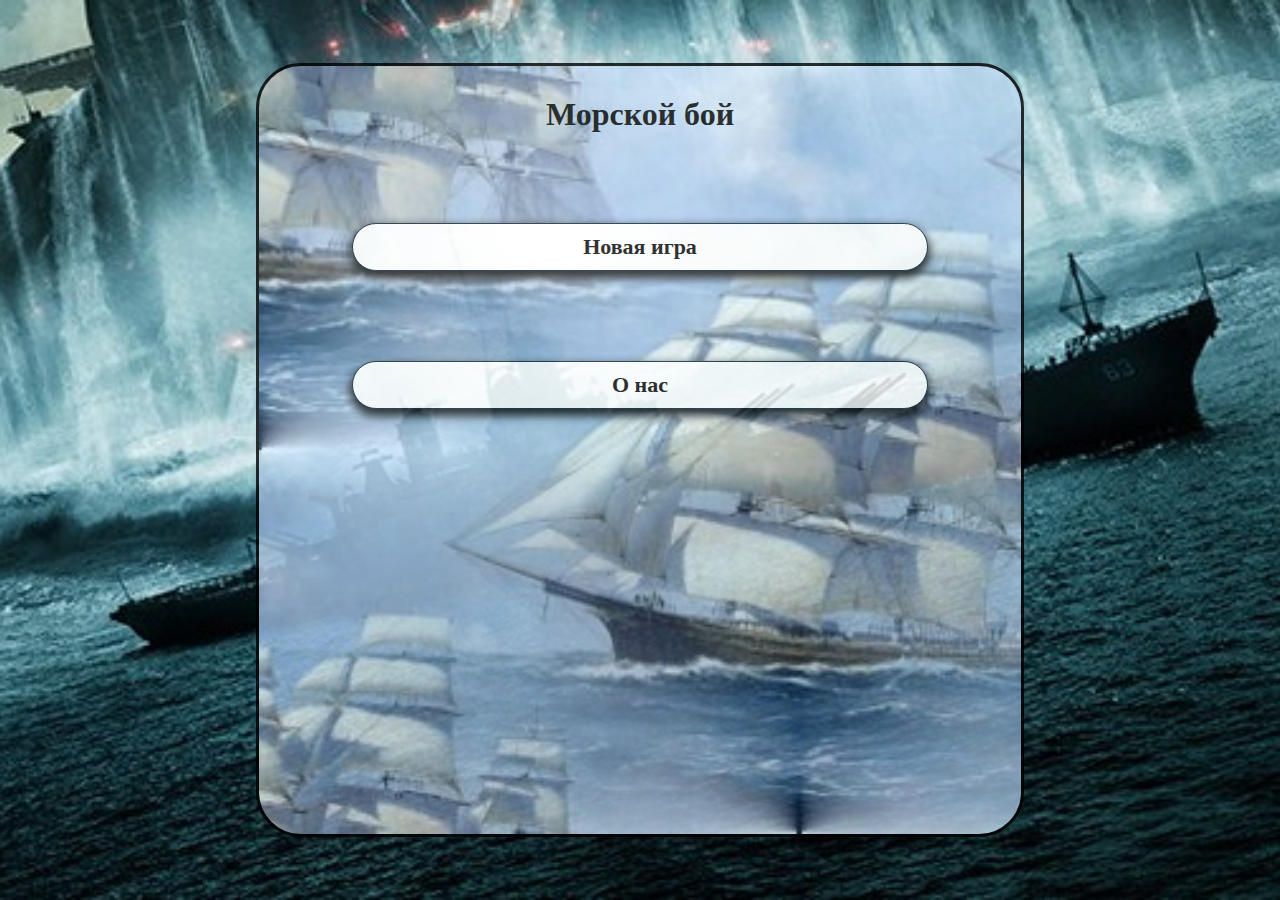
<file: index.html>
<!DOCTYPE html>
<html lang="en">
<head>
    <meta charset="UTF-8">
    <meta name="viewport" content="width=device-width, initial-scale=1.0">
    <link rel="stylesheet" href="static/css/style.css">
    <link rel="stylesheet" href="static/css/for_index.css">
    <link rel="icon" href="static/img/fav.jpg">
    <title>Морской бой</title>
    <script src="static/js/for_index.js" defer></script>
</head>
<body>
    <main class="main_view">
        <div id="menu">
            <h1>Морской бой</h1>
            <a id="start">Новая игра</a>
            <a id="about_us" href="static/html/about.html">О нас</a>
        </div>
    </main>
</body
</file>
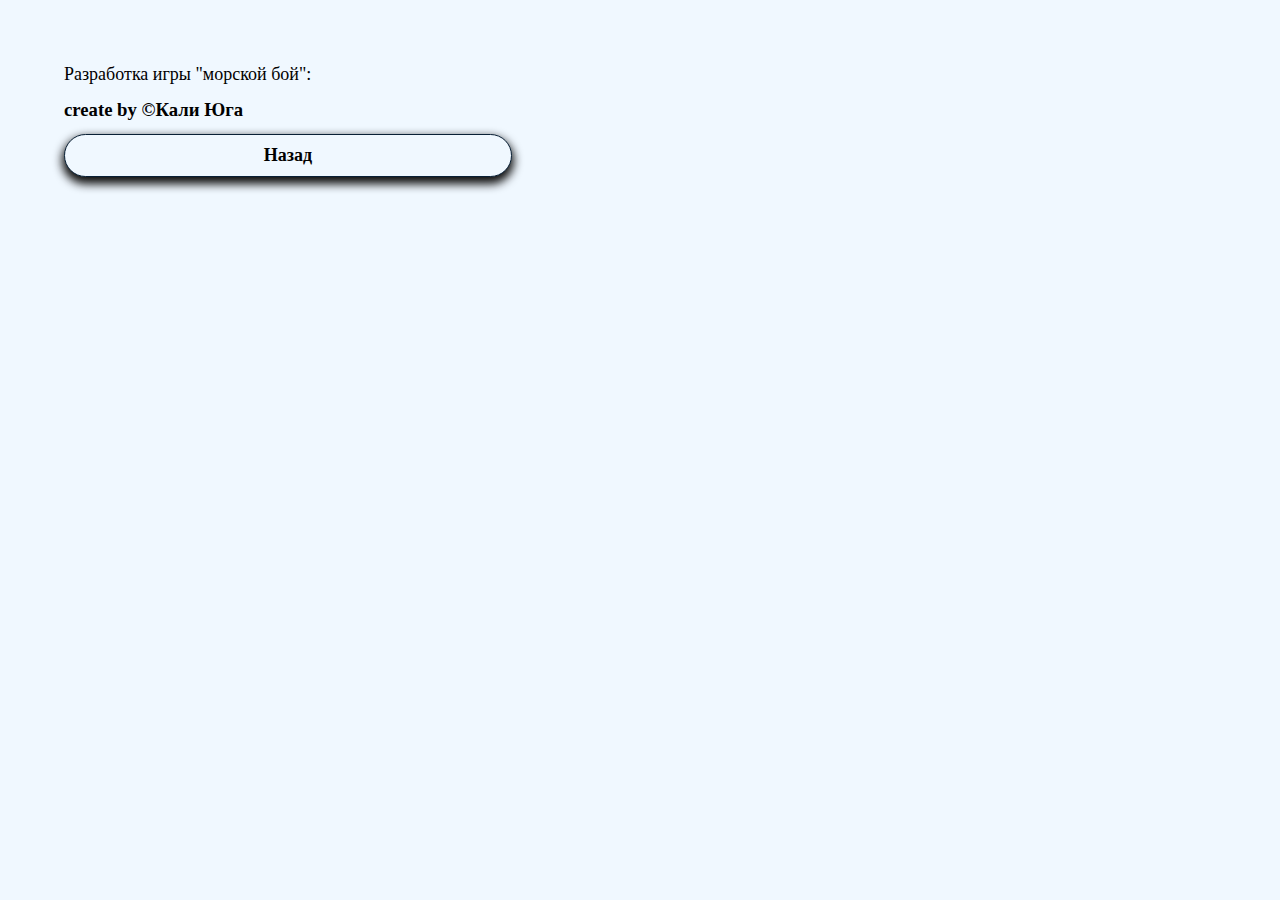
<file: static/html/about.html>
<!DOCTYPE html>
<html lang="en">
<head>
    <meta charset="UTF-8">
    <meta name="viewport" content="width=device-width, initial-scale=1.0">
    <link rel="stylesheet" href="../css/for_about.css">
    <link rel="stylesheet" href="../css/style.css">
    <link rel="icon" href="../img/fav.jpg">
    <title>о нас</title>
</head>
<body>
    <div class="about_main">
        <p>Разработка игры "морской бой": </p> 
        <h3>create by ©Кали Юга</h3> 
        <a id="back" href="../../index.html">Назад</a>
    </div>
</body>
</html>
</file>
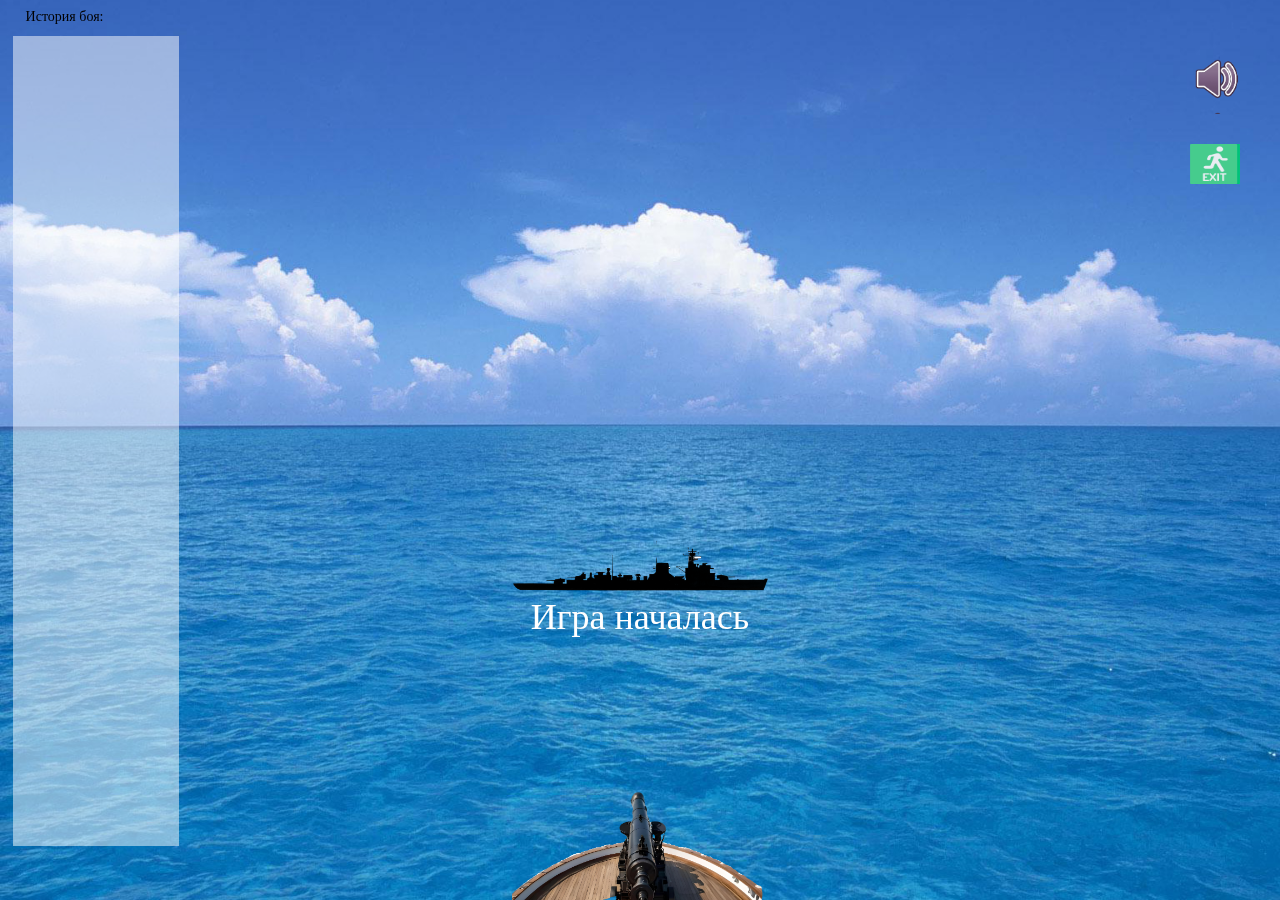
<file: static/html/game.html>
<!DOCTYPE html>
<html lang="en">
<head>
    <meta charset="UTF-8">
    <meta name="viewport" content="width=device-width, initial-scale=1.0">
    <link rel="stylesheet" href="../css/style.css">
    <link rel="stylesheet" href="../css/for_game.css">
    <link rel="icon" href="../img/fav.jpg">
    <title>Игра</title>
    <script src="../js/for_game.js" defer></script>
</head>
<body>
    <main class="main_game">
        <p id="log_title">История боя:</p>
        <div id="log_wrap"></div>

        <div class="space">
            <div id="grid_container"></div>    
            <div id="player_grid"></div>
        </div>

        <div class="info">
            <img id="sheap" src="../img/sheap.png" alt="photo">
            <p id="msg">Игра началась</p>
        </div>

        <div class="player">
            <img id="gun" src="../img/gn.png" alt="gun">
            <div id="helper">
                <p id="text">Нажмите на пушку</p>
                <p id="close">x</p>
            </div>
        </div>

        <div id="end_game">
            <p id="end">Конец игры</p>
            <h2 id="end_title">БИТВА ЗАВЕРШЕНА</h2>
            <a id="back" href="../../index.html">Вернуться в главное меню</a>
        </div>

        <div id="music_container">
            <audio id="audio"  loop preload="auto">
                <source src="../music/epic.mp3" type="audio/mpeg">
                Your browser does not support the audio element.
            </audio>
            <audio id="boom" src="../music/fire.mp3"  type="audio/mpeg">Your browser does not support the audio element.</audio>
        </div>

        <a id="exit_container">
            <img src="../img/exit.png" alt="">
        </a>
        
    </main>
</body>
</html>
</file>
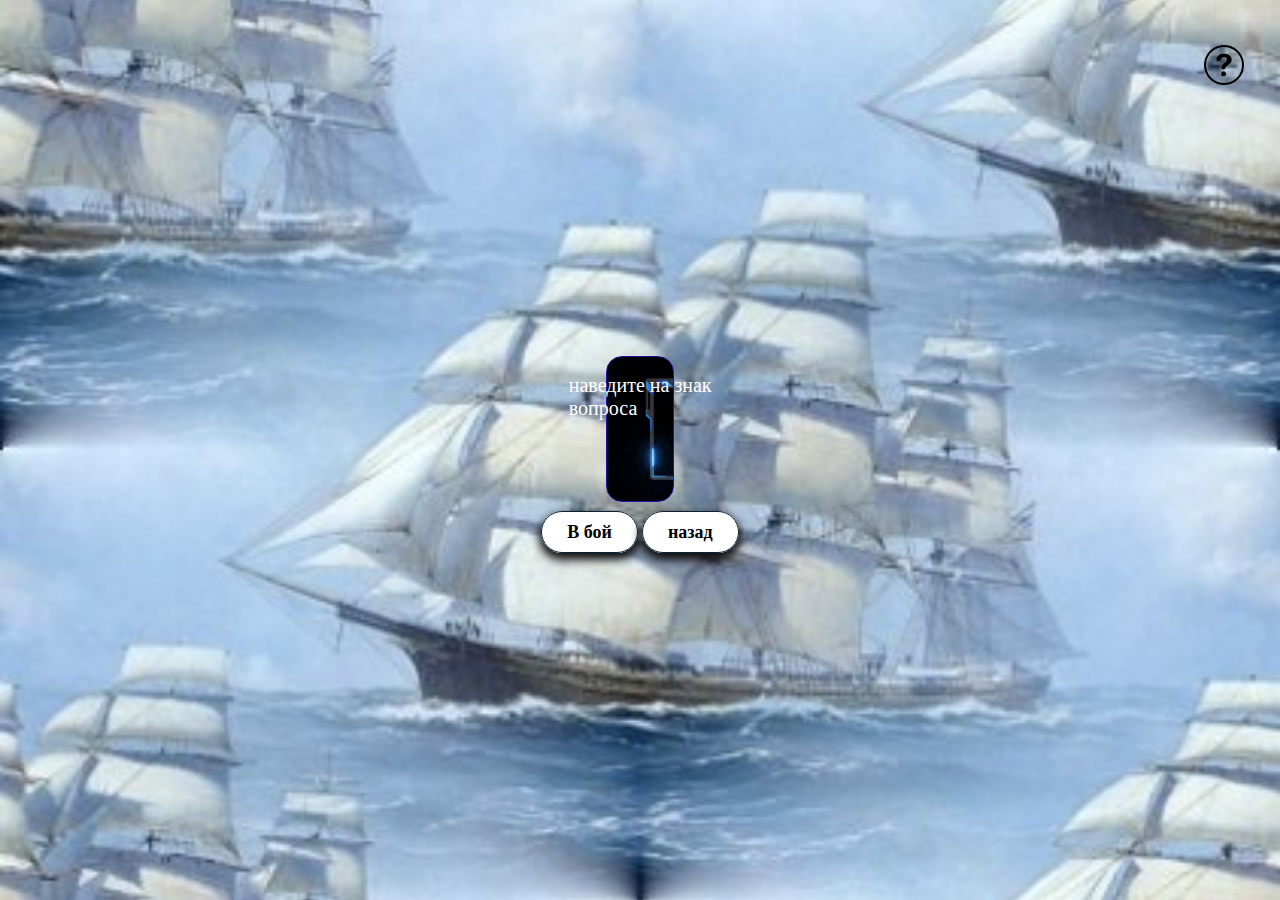
<file: static/html/new_game.html>
<!DOCTYPE html>
<html lang="en">
<head>
    <meta charset="UTF-8">
    <meta name="viewport" content="width=device-width, initial-scale=1.0">
    <link rel="stylesheet" href="../css/style.css">
    <link rel="stylesheet" href="../css/for_new_game.css">
    <link rel="icon" href="../img/fav.jpg">
    <title>новая игра</title>
    <script src="../js/create_grid.js" defer></script>
</head>
<body>
    <main class="main_new">
        <div class="wr">
            <p id="cur_help">наведите на знак вопроса </p>
            <div id="grid"></div>
            <div class="wrap">
                <a id="game">В бой</a>
                <a id="back" href="../../index.html">назад</a>
            </div>
        </div>
    </main>

    <div id="ch_sheap">
        <p id="lincor">Линкор</p>
        <p id="kreiser">Крейсер</p>
        <p id="traller">Миноносец</p>
        <p id="undersheap">Подводная лодка</p>
        <p id="del_sheap">удалить</p>
    </div>

    <img id="help" src="../img/vopros.png" alt="help">
    <div id="conversation">
        <div class="wrap">
            <p>Флот должен состоять из:</p>
            <p>1) одного линкора, длиной четыре клетки;</p>
            <p>2) двух крейсеров, длиной три клетки каждый;</p>
            <p>3) трех миноносцев, каждый длиной две клетки;</p>
            <p>4) четырех подводных лодок, каждая всего из одной клетки.</p>
            <p>Клетки каждого корабля должны размещаться в ряд или по горизонтали, или по вертикали. Между кораблями должна быть по меньшей мере одна пустая клетка.</p>
        </div>
    </div>

</body>
</html>
</file>
<file: static/css/style.css>
*{
    margin: 0;
    padding: 0;
    box-sizing: border-box;
    text-decoration: none;
    list-style-type: none;
    padding-inline-start: 0;
}

body{
    overflow: hidden;
    max-width: 1366px;
}
main{
    position: absolute;
}
.main_view{
    background: url(../img/fav.jpg);
    background-size: cover;
    background-position: center;
    background-repeat: no-repeat;
    inset: 0vw;
}
</file>
<file: static/css/for_index.css>
/* MENU */
#menu{
    position: absolute;
    text-align: center;
    flex-direction: column;
    width: 60vw;
    height: 86vh;
    left: 20%;
    top: 7vh;
    border: 3px solid #000000;
    border-radius: 45px;
    background: url(../img/logo.jpg);
    background-repeat: no-repeat;
    background-size: cover;
    opacity: .8;
    z-index: 1;
}
#menu{
    display: flex;
    gap: 10vh;
}
h1{
    margin-top: 30px;
}
#start, #about_us{
    width: 45vw;
    text-align: center;
    margin: 0 auto;
    font-size: 22px;
    font-weight: 600;
    padding: 10px 25px;
    border: 1px solid rgb(9, 32, 54);
    background: white;
    border-radius: 10rem;
    color: rgb(0, 0, 0);
    box-shadow: 0px 5px 10px 2px rgb(15, 15, 15);
    cursor: pointer;
}
#start:hover, #about_us:hover{
    scale: 1.01;
    box-shadow: 0px 5px 10px 2px rgb(15, 15, 15);
    transition: scale .5s;
}
#start:active, #about_us:active{
    scale: .9;
}

@media(max-width: 768px) {
    h1{
        font-size: clamp(1rem, 0.1197rem + 3.7559vw, 3.5rem);
    }
    #menu{
        width: 80vw;
        left: 10%;
    }
    #start, #about_us{
        width: 70vw;
        font-size: clamp(1rem, 0.1197rem + 3.7559vw, 3.5rem);
    }
}
</file>
<file: static/css/for_about.css>
.about_main{
    background-color: aliceblue;
    position: absolute;
    inset: 0vw;
    padding-left: 5vw;
    padding-top: 5vw;
    display: flex;
    flex-direction: column;
    gap: 1.5vh;
    p{
        font-size: 18px;
    }
}
#back{
    width: 35vw;
    text-align: center;
    /* margin: 0 auto; */
    font-size: 18px;
    font-weight: 600;
    padding: 10px 25px;
    border: 1px solid rgb(9, 32, 54);
    background: inherit;
    border-radius: 10rem;
    color: rgb(0, 0, 0);
    box-shadow: 0px 5px 10px 2px rgb(15, 15, 15);
    cursor: pointer;
}
#back:hover{
    scale: 1.01;
    box-shadow: 0px 5px 10px 2px rgb(15, 15, 15);
    transition: scale .5s;
}
#back:active{
    scale: .9;
}
</file>
<file: static/css/for_game.css>
.main_game{
    background: url(../img/fon.jpg);
    background-size: cover;
    background-position: center;
    background-repeat: no-repeat;
    inset: 0vw;
}
#sheap{
    width: 20vw;
}
#msg{
    font-size: 36px;
    color: white;
}
#gun{
    position: block;
    width: 20vw;
    margin: 0 auto;
}
/* MUSIC */
#music_container{
    position: fixed;
    right: 25px;
    top: 6vh;
    cursor: pointer;
    background: url(../img/music-transformed.png);
    background-size: contain;
    width: 80px;
    height: 60px;
    z-index: 5;
}
.music_container:active{
    scale: .9;
}
#log_title{
    position: fixed;
    top: 1vh;
    left: 1vw;
    padding-left: 1vw;
    width: 12vw;
    font-size: 14px;
}
#log_wrap{
    position: absolute;
    left: 1vw;
    top: 4vh;
    width: 13vw;
    height: 90vh;
    overflow-y: auto;
    z-index: 5;
    scrollbar-width: none;
    flex-direction: column-reverse;
    justify-content: flex-end;
    background: rgb(255, 255, 255, .5);
    padding-top: 5px;
    p{
        font-size: 12px;
        padding-left: 3px;
    }
}
/* Поле для бота */
.space{
    position: relative;
    display: flex;
    height: 60vh;
    margin: 0 auto;
    gap: 50px;
    justify-content: center;
    align-items: center;
}
/* Поле бота */
#grid_container, #player_grid{
    display: grid;
    grid-template-columns: repeat(10, 10fr);
    /* width: 313px; */
    height: 45vh;
    margin-top: 2vh;
    align-items: center;
}
.ative_grid{
    border: 1px solid red;
    box-shadow: 0px 5px 10px 2px rgb(15, 15, 15);
}
.cell, .player_cell{
    border: 1px solid black;
    border-radius: 2px;
    display: inline-block;
    height: 4.4vh;
    width: 4.4vh;
    text-align: center;
    background: rgb(122, 167, 226);
    cursor: pointer;
    color: transparent;
}
.cell:active{
    scale: .9;
}
/* Поле для информации */
.info{
    position: relative;
    height: 10vh;
    text-align: center;
}
/* Поле для игрока */
.player{
    position: relative;
    display: flex;
    height: 30vh;
    align-self: center;
    align-items: flex-end;
    margin: 0 auto;
}
/* Конец игры */
/* MENU */
#end_game{
    position: absolute;
    text-align: center;
    flex-direction: column;
    width: 60vw;
    height: 75vh;
    left: 20vw;
    top: 5vh;
    border: 3px solid #000;
    border-radius: 45px;
    background: url(../img/logo.jpg);
    background-repeat: no-repeat;
    background-size: cover;
    opacity: .98;
    z-index: 1;
}
#end_game{
    display: none;
    gap: 15vh;
}
h2{
    text-align: center;
    font-size: 30px;
    padding-top: 2vh;
}
#end{
    padding-top: 15px;
    text-align: center;
    font-size: 30px;
    color: rgb(0, 0, 0);
    font-weight: 600;
    letter-spacing: 3vw;
    cursor: none;
}
#back{
    width: 40vw;
    text-align: center;
    margin: 0 auto;
    font-size: 18px;
    font-weight: 600;
    padding: 10px 25px;
    border: 1px solid rgb(0, 0, 0);
    background: white;
    border-radius: 10rem;
    color: rgb(0, 0, 0);
    cursor: pointer;
}
#back:active{
    scale: .9;
}
#helper{
    position: absolute;
    width: 170px;
    height: 20px;
    left: 60vw;
    bottom: 6vh;
    border: 1px solid #000;
    border-radius: 3px;
    display: none;
    background: white;
    padding-left: 5px;
    justify-content: space-between;
}
#close{
    height: 100%;
    background: red;
    padding: 0 5px 0 7px;
    cursor: pointer;
    border-left: 1px solid #000;
}
#close:active{
    scale: .9;
}
#exit_container{
    width: 50px;
    height: 40px;
    z-index: 5;
    position: fixed;
    right: 40px;
    top: 16vh;
    img{
        width: 50px;
        height: 40px;
    }
}
#exit_container:active{
    scale: .9;
}
</file>
<file: static/css/for_new_game.css>
.main_new{
    background: url(../img/logo.jpg);
    background-size: cover;
    background-position: center;
    background-repeat: no-repeat;
    inset: 0vw;
    display: flex;
    flex-direction: column;
    gap: 2vh;
    justify-content: center;
}
#grid{
    margin: 0 auto;
    margin-top: 2vh;
    border: 1px solid #2610a3;
    border-radius: 1rem;
    background: url(../img/ramka.gif);
    background-size: cover;
    display: grid;
    grid-template-columns: repeat(10, 10fr);
    grid-gap: .1rem; 
    padding: 8vh 2vw 8vh 2vw;
}
.cell{
    border: 1px solid #757575;
    cursor: pointer;
    width: 6.5vh;
    height: 6.5vh;
    text-align: center;
    align-content: center;
    color: transparent;
}
.cell:active{
    scale: .95;
}
.wrap{
    width: 100%;
    margin: 0 auto;
    padding: 20px;
    
}
#back, #game{
    width: 35vw;
    text-align: center;
    margin: 0 auto;
    font-size: 18px;
    font-weight: 600;
    padding: 10px 25px;
    border: 1px solid rgb(9, 32, 54);
    background: white;
    border-radius: 10rem;
    color: rgb(0, 0, 0);
    box-shadow: 0px 5px 10px 2px rgb(15, 15, 15);
    cursor: pointer;
}
#back:hover, #game:hover{
    scale: 1.01;
    box-shadow: 0px 5px 10px 2px rgb(15, 15, 15);
    transition: scale .5s;
}
#back:active, #game:active{
    scale: .9;
}
#ch_sheap{
    display: none;
    position: absolute;
    z-index: 6;
    width: 126px;
    flex-direction: column;
    justify-content: center;
    align-items: start;
    border: 1px solid #000;
    border-radius: 6px;
    padding: 5px 3px;
    background: white;
    & p{
        width: 100%;
        cursor: pointer;
        padding: 3px 0;
        font-size: 14px;
    }
    & p:hover{
        background: #dddbdb;
    }
}
#help{
    position: absolute;
    width: 40px;
    height: 40px;
    cursor: pointer;
    right: 4vh;
    top: 5vh;
} 
#conversation{
    position: absolute;
    display: none;
    z-index: 5;
    background: white;
    width: 50vw;
    top: 33vh;
    left: 25vw;
    border: 1px solid #000;
    border-radius: 8px;
    .wrap{
        text-align: left;
        border-radius: 8px;
        padding-bottom: 10px;
        p{
            padding-left: 7px;
            padding-top: 10px;
        }
    }
}
#cur_help{
    position: absolute;
    color: white;
    left: 20%;
    top: 4vh;
    font-size: 20px;
}
.wr{
    position: relative;
    display: flex;
    flex-direction: column;
    margin: 0 auto;
    justify-content: center;
}
@media(max-width: 1024px) {
    .cell{
        width: 6.5vh;
        height: 6.5vh;
        font-size: 14px;
    }
    #cur_help{
        left: 20%;
    }
}
@media(max-width: 768px) {
    .cell{
        width: 6vh;
        height: 6vh;
        font-size: 13px;
    }
    #cur_help{
        left: 20%;
        font-size: 16px;
    }
    #back, #game{
        width: 55vw;
    }
}
@media(max-width: 576px) {
    .cell{
        width: 4.5vh;
        height: 4.5vh;
        font-size: 13px;
    }
    #cur_help{
        left: 18%;
        font-size: 16px;
    }
    #back, #game{
        width: 65vw;
    }
    #conversation{
        width: 70vw;
    }
}
@media(max-width: 376px){
    .cell{
        width: 4.5vh;
        height: 4.5vh;
        font-size: 13px;
    }
}
</file>
